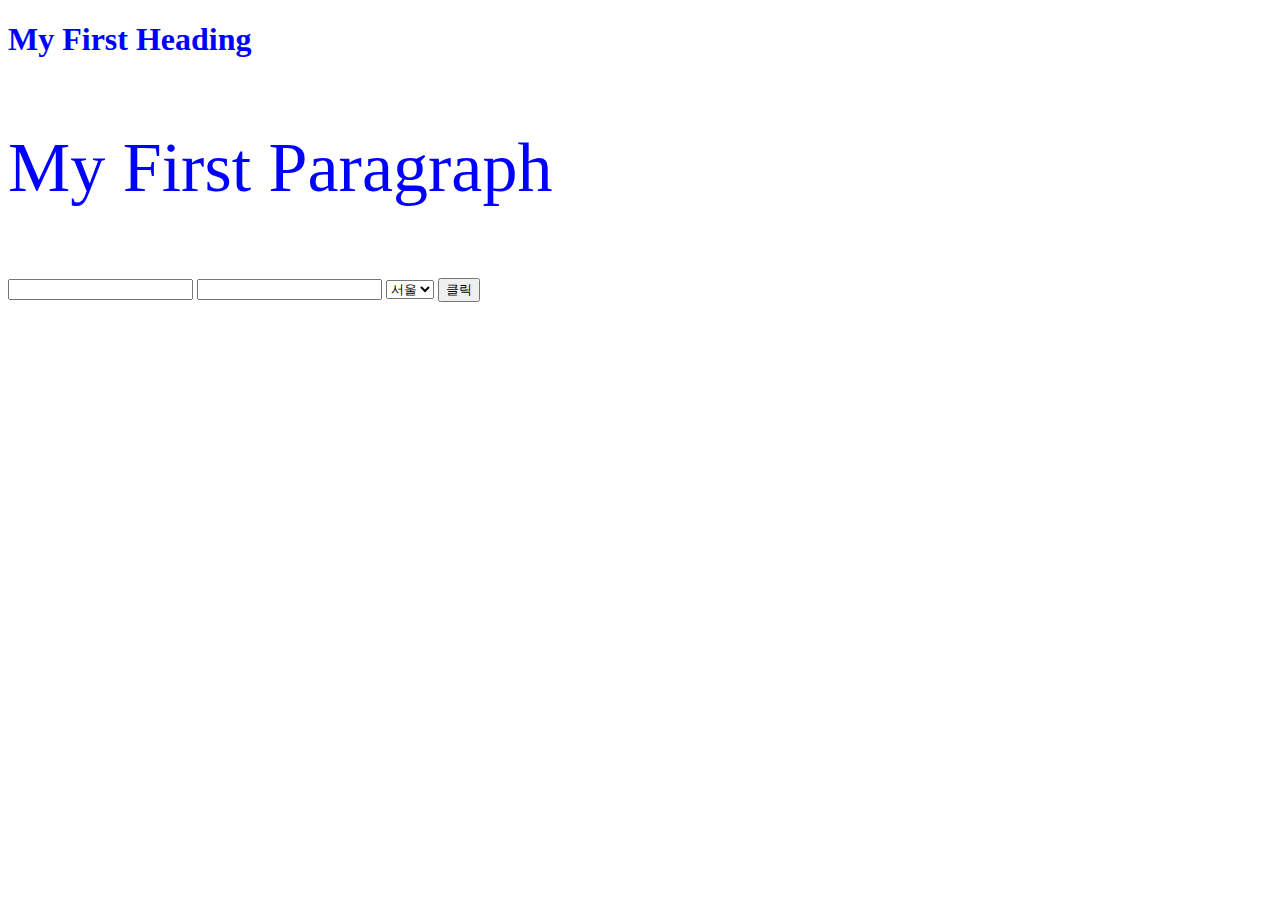
<file: test.html>
<!DOCTYPE html>
<html lang="en">
<head>
    <meta charset="UTF-8">
    <meta http-equiv="X-UA-Compatible" content="IE=edge">
    <meta name="viewport" content="width=device-width, initial-scale=1.0">
    <title>Document</title>
    <style>
        .color {
            color: blue;
        }
        .font_size {
            font-size: 70px;
        }
    </style>
</head>
<body>
    <h1 class="color">My First Heading</h1>
    <p class="color font_size">My First Paragraph</p>
    <input type="text">
    <input type="number">
    <select name="" id="">
        <option value="">서울</option>
        <option value="">제주</option>
    </select>  
    <button type="button" onclick="alert('클릭시 작동')">클릭</button>
</body>
</html>
</file>
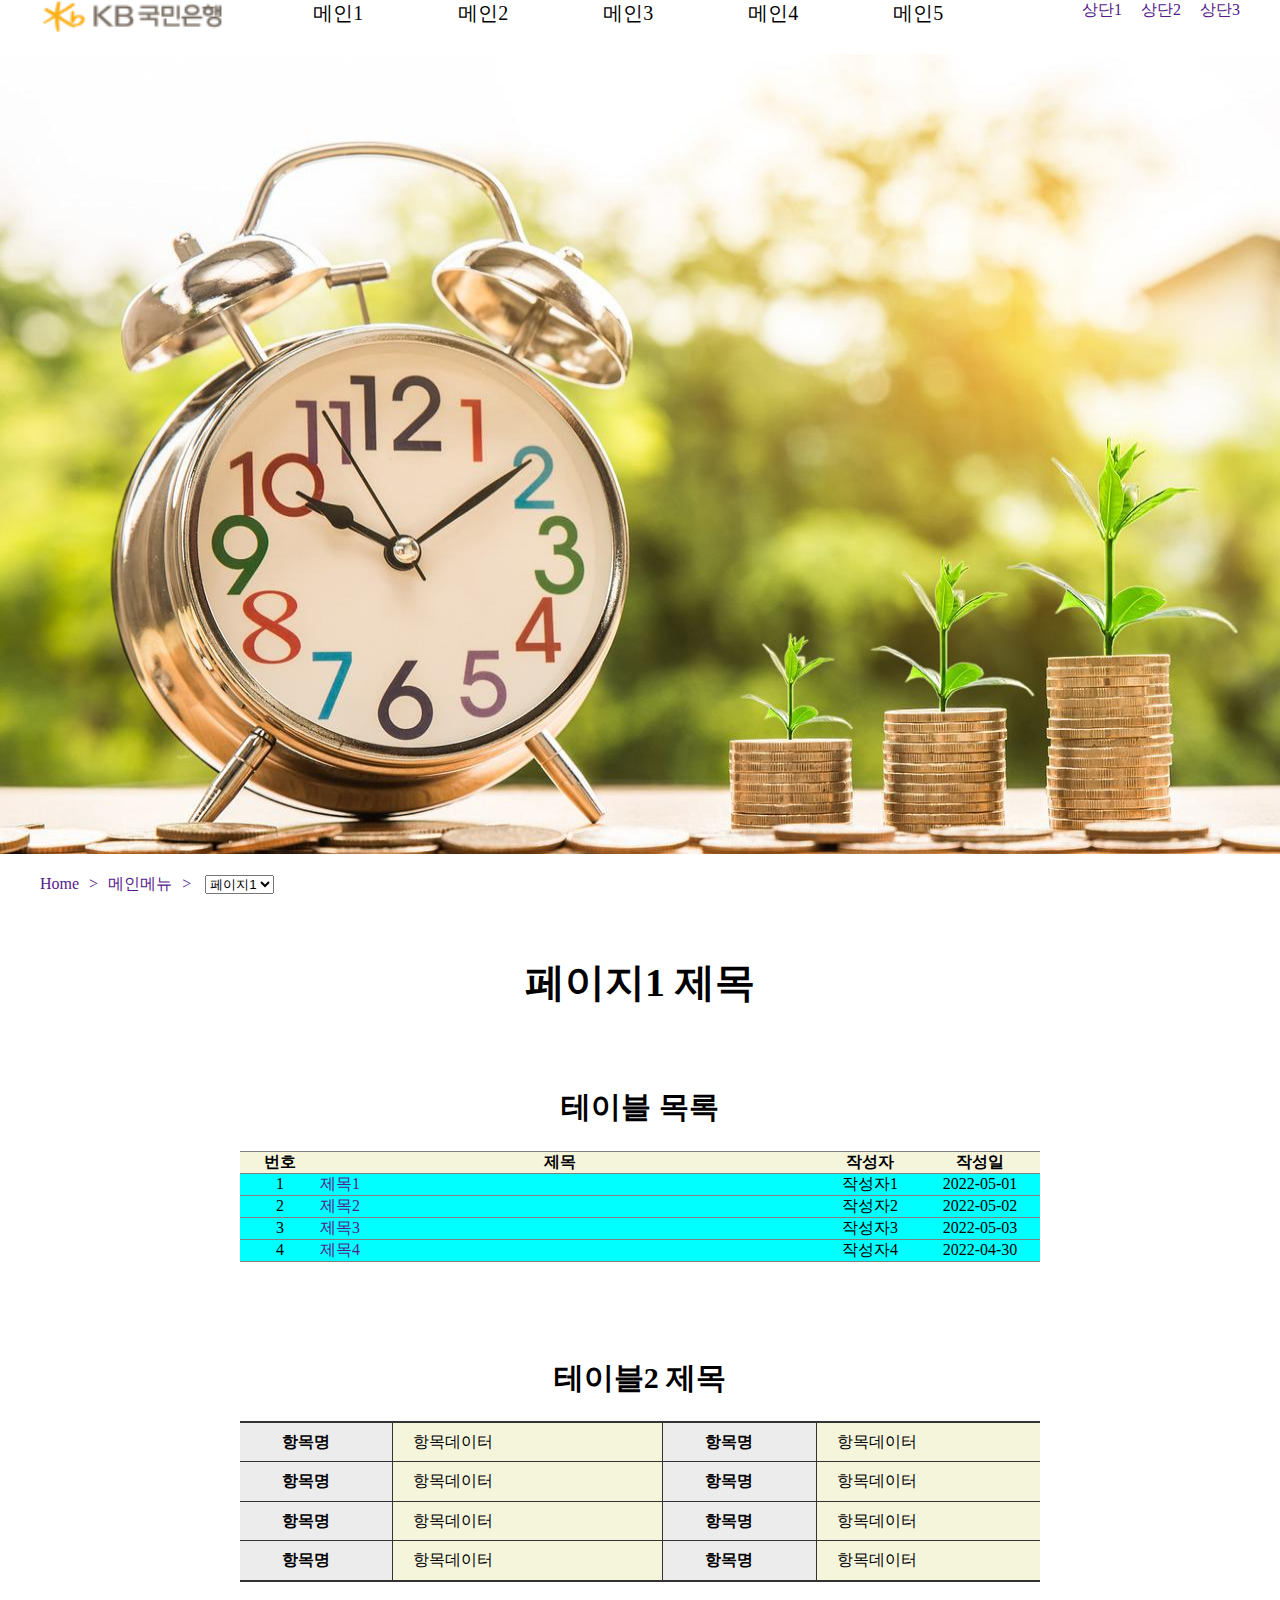
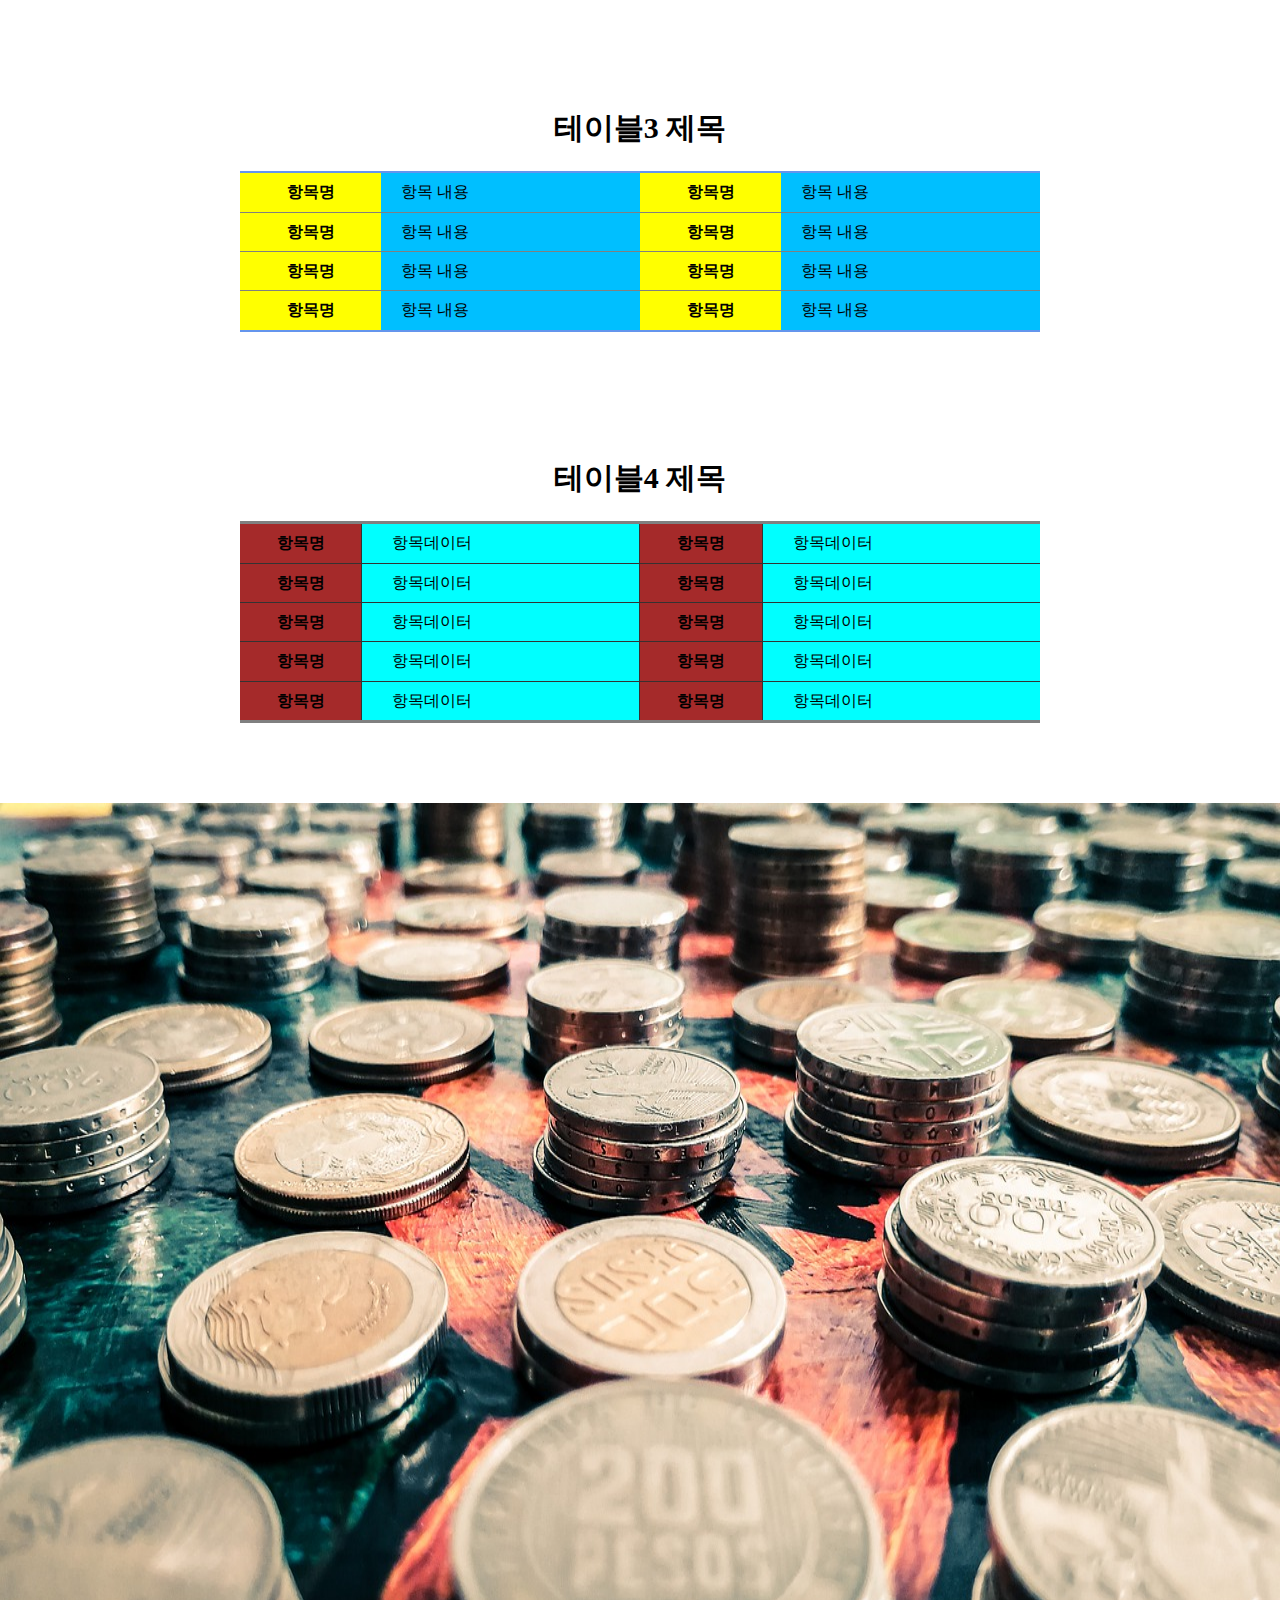
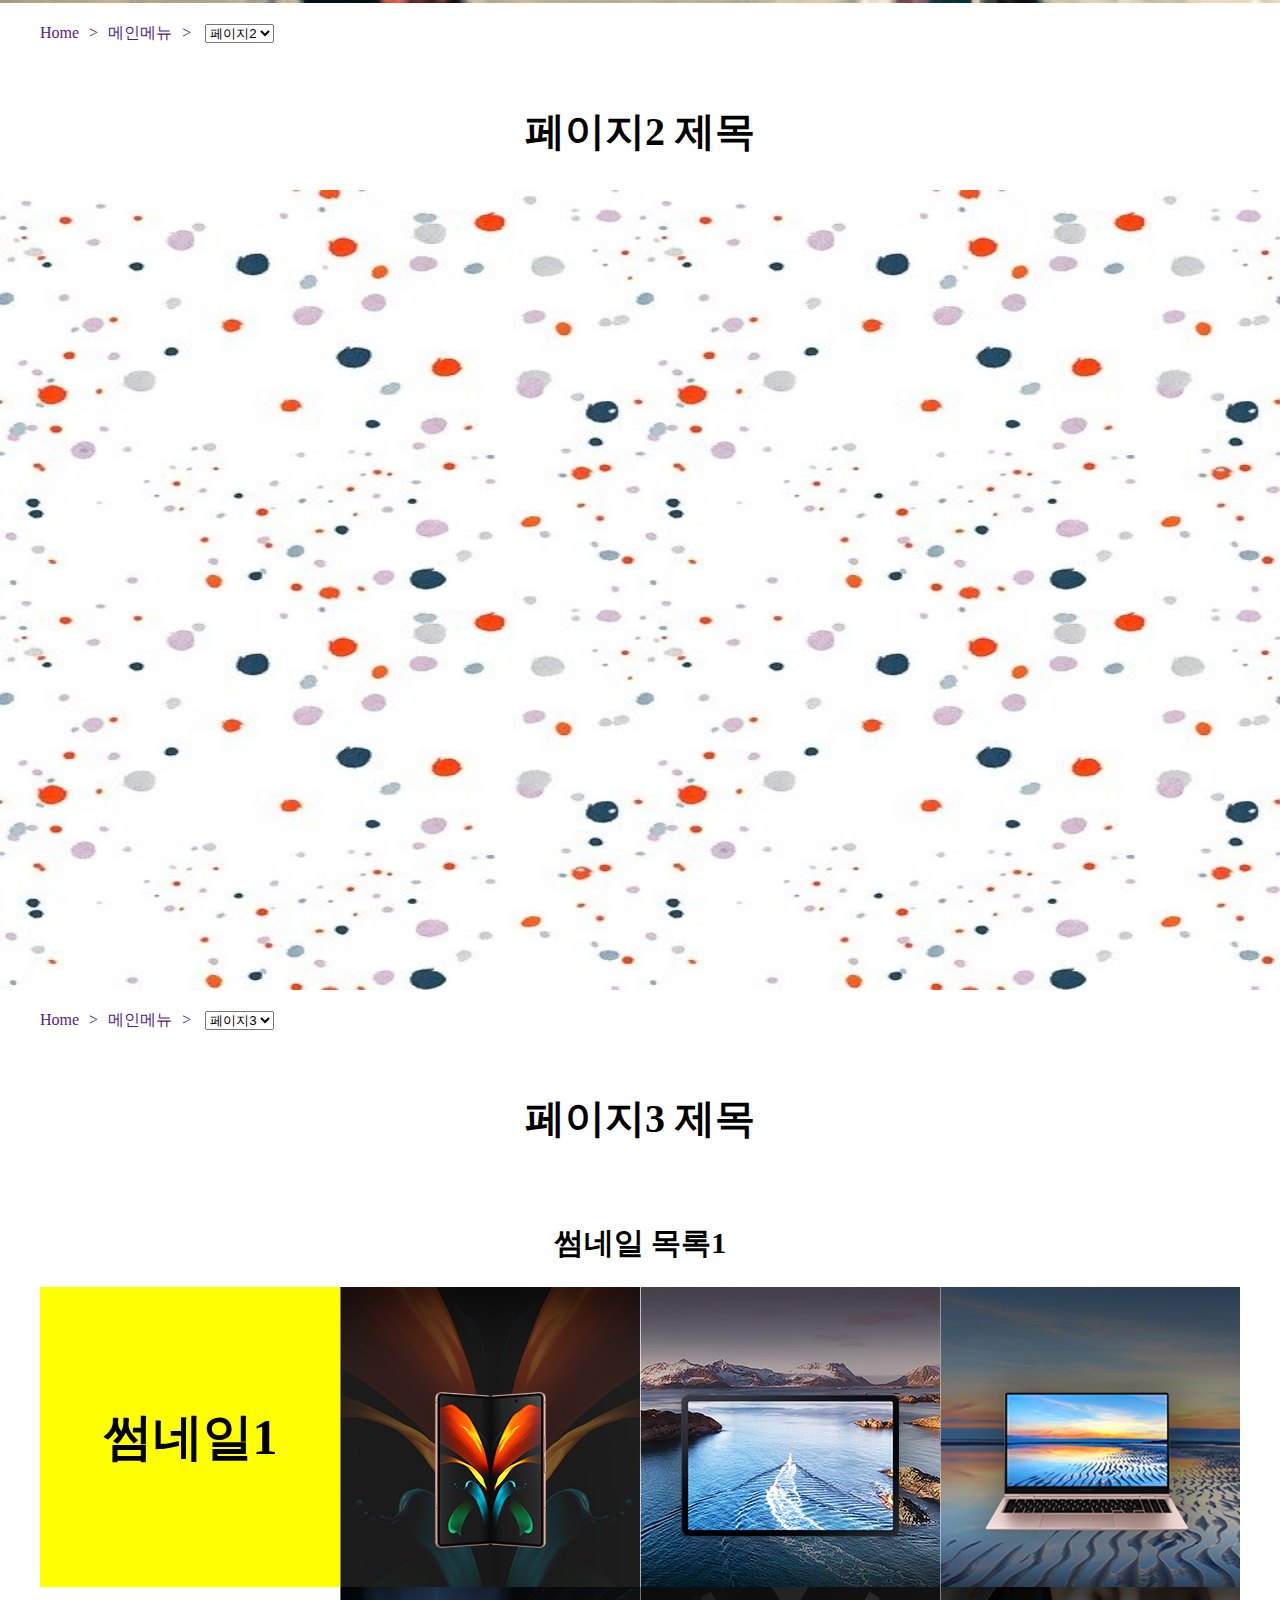
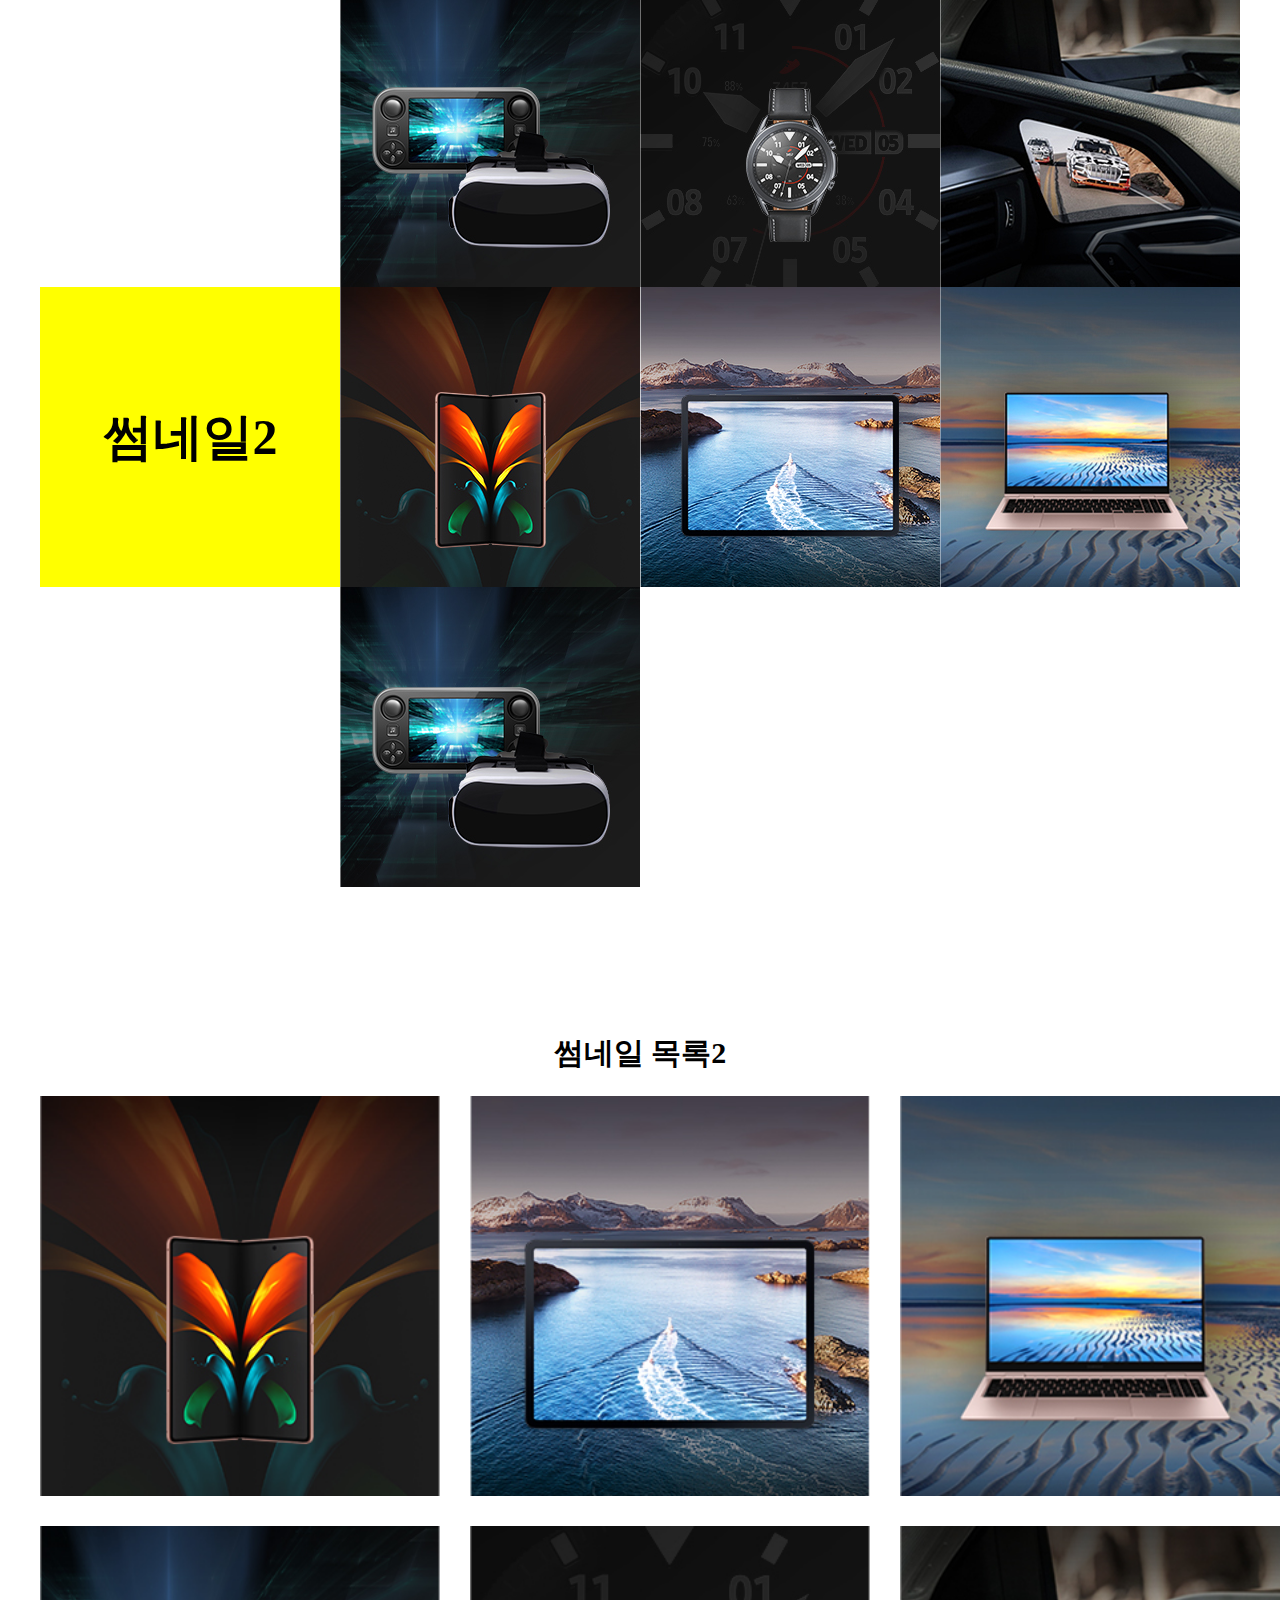
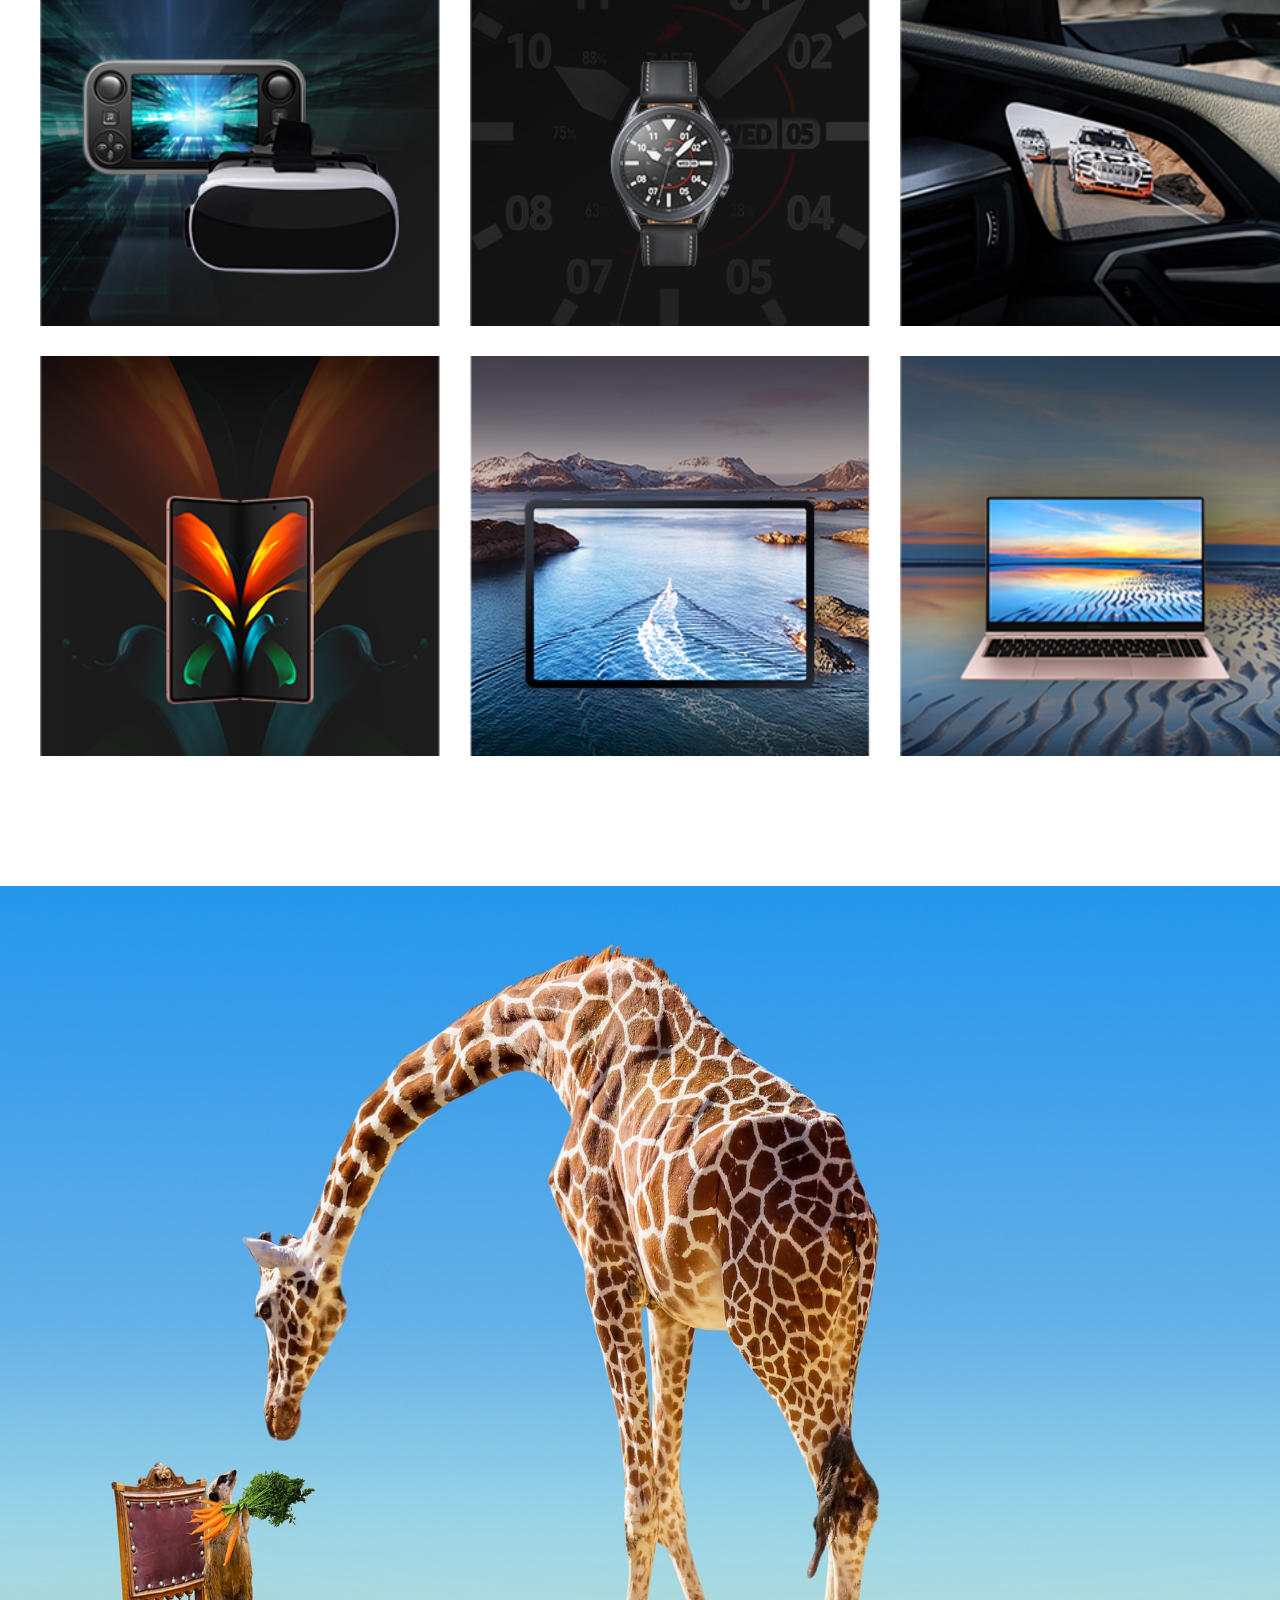
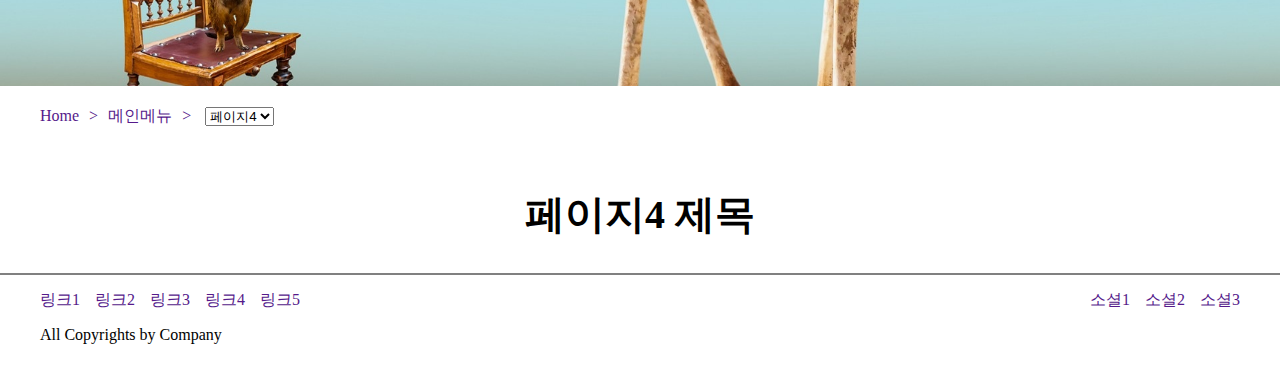
<file: web2/web01.html>
<!DOCTYPE html>
<html lang="en">
<head>
    <meta charset="UTF-8">
    <meta http-equiv="X-UA-Compatible" content="IE=edge">
    <meta name="viewport" content="width=device-width, initial-scale=1.0">
    <title>헤더와 푸터</title>
    <style>
        /* 초기화 */
        * { margin: 0; padding: 0; }
        body, html {width: 100%; clear: both;}
        ul { list-style: none; }
        a { text-decoration: none; }

        /* 헤더 영역 */
        #hd { clear: both; width: 100%;}
        .hd_wrap { clear: both; width: 1200px; margin: 0 auto;}
        a.logo { display: block; float: left; }
        a.logo > img { height: 50px;}
        
        nav.gnb li { float: left; position: relative; }
        nav.gnb li .dp1 { display: block; float: left; padding-right: 15px; font-size: 20px; margin-left: 80px; color: black;}
        nav.gnb li .dp1:hover { color: yellowgreen; border-bottom: 1px solid red;}
        nav.gnb li .sub { display:none; position: absolute; z-index:999; margin-top: 50px; margin-left: 80px;}
        nav.gnb li .sub li {clear: both; background-color: beige;}
        nav.gnb li:hover .sub{ display: block;;}
        p.tnb {float: right;}
        .tnb a {padding-left: 15px;}
        
        /* 컨텐츠 영역 */
        #content { clear: both; width: 100%; }
        .page { clear: both; width: 100%; }
        .sub_ban { clear: both; width: 100%;}
        .sub_ban img {display: block; clear: both; width: 100%; height: 800px;}
        .bread_box { clear: both; width: 100%;}
        .bread_wrap { clear: both; width: 1200px; margin: 0 auto; padding-top: 20px;}
        .bread_wrap a { padding-right: 10px;}
        .bread_wrap a:after { content: ">"; padding-left: 10px;}
        .con_wrap { clear: both; width: 100%;}
        .page_wrap { clear: both; width: 1200px; margin: 0 auto;}
        /* 2.4 -> 2.4(em) - 글자 크기의 2.4배 라는 의미 */ 
        .page_tit { font-size: 40px; line-height: 2.4; padding-top: 1em; padding-bottom: 0.25em; text-align: center;}
        .t_tit { font-size: 30px; text-align: center; line-height: 2.4; padding-top: 1em; padding-bottom: 0.25em;}
        .tb1 { clear: both; width: 800px; margin: 0 auto; display: table; border-collapse: collapse; margin-bottom: 50px;}
        .tb1 > thead > tr > th { border-bottom: 1px solid gray; background-color: beige; border-top: 1px solid gray;}
        .tb1 > tbody > tr > td { border-bottom: 1px solid gray; background-color: aqua;}
        .tb1 .c1 { width: 80px; text-align: center;}
        .tb1 .c3, .tb1 .c4 { width:80px; text-align: center; padding-left: 30px;}
        .tb1 .c4 { padding-right: 20px;}

        /* 테이블2 영역 */
        .tb2 { display: table; margin: 0 auto; line-height: 2.4em; margin-bottom: 80px; border-collapse: collapse; width: 800px;}
        .tb2 tr { display: table-row;}
        .tb2 th, .tb2 td { display: table-cell; border-bottom: 1px solid #333;}
        .tb2 th { background-color: #ececec;}
        .tb2 td { background-color: beige;}
        .tb2 .d1, .tb2 .d2, .tb2 .d3 { padding-right: 20px; border-right: 1px solid #333;}
        .tb2 .d2, .tb2 .d4 { padding-left: 20px;}
        .tb2 tr:first-child th, .tb2 tr:first-child td { border-top: 2px solid #333;}
        .tb2 tr:last-child th, .tb2 tr:last-child td { border-bottom: 2px solid #333;}
        
        /* 테이블3 영역 */
        .tb3 { display: table; margin: 0 auto; width: 800px; margin-bottom: 80px; }
        .tb3 .tr { display: table-row; }
        .tb3 .th, .tb3 .td { display: table-cell; border-bottom: 1px solid gray; line-height: 2.4em;}
        .tb3 .th { text-align: center; font-weight: bold; background-color: yellow;}
        .tb3 .td { background-color: deepskyblue; padding-left: 20px;}
        .tb3 .tr:first-child .th, .tb3 .tr:first-child .td { border-top: 2px solid cornflowerblue; }
        .tb3 .tr:last-child .th, .tb3 .tr:last-child .td { border-bottom: 2px solid cornflowerblue; }
        
        /* 테이블4 영역 */
        .tb4 { display:table; width: 800px; margin: 0 auto; line-height: 2.4em; margin-bottom: 80px; border-collapse: collapse;}
        .tb4 tr { display: table-row;}
        .tb4 th, .tb4 td { display: table-cell; border-bottom: 1px solid #333; } 
        .tb4 .t1, .tb4 .t2, .tb4 .t3 { border-right: 1px solid #333;}
        .tb4 .t1, .tb4 .t3 { background-color: brown;}
        .tb4 .t2, .tb4 .t4 { padding-left: 30px; background-color: aqua;}
        .tb4 tr:first-child th, .tb4 tr:first-child td { border-top: 3px solid grey;}
        .tb4 tr:last-child th, .tb4 tr:last-child td { border-bottom: 3px solid gray;}
        

        /* 썸네일1 영역 */
        .lst1 { clear:both; width:1200px; margin: 0 auto; margin-bottom: 100px;}
        .lst1 li { width: 300px; height: 300px; float: left; box-sizing: border-box; overflow: hidden;}
        .lst1 li.tit { background-color: yellow; width: 300px; height: 300px; text-align: center; font-size: 50px;
        font-weight: bold; line-height: 300px; }
        .lst1:after { content:""; display:block; width: 100%; clear:both; }

        /* 썸네일2 영역 */
        .lst2 { clear:both; width: 1260px; margin: 0 auto; margin-bottom: 100px;}
        .lst2::after { content: ""; display: block; width: 100%; clear: both; }
        .lst2 li { width: 400px; height: 400px; overflow: hidden; box-sizing: border-box; margin-right: 30px;
        float: left; background-size: 100% 100%; margin-bottom: 30px; background-repeat: no-repeat; 
        background-position: center center; }
        .lst2 li:nth-child(3n) { margin-right: 0px; }
        .lst2 li.item1 { background-image: url("img2/oled_list01.jpg");}
        .lst2 li.item2 { background-image: url("img2/oled_list02.jpg");}
        .lst2 li.item3 { background-image: url("img2/oled_list03.jpg");}
        .lst2 li.item4 { background-image: url("img2/oled_list04.jpg");}
        .lst2 li.item5 { background-image: url("img2/oled_list05.jpg");}
        .lst2 li.item6 { background-image: url("img2/oled_list06.jpg");}
        

        /* 푸터 영역 */
        #ft { clear: both; width: 100%; border-top: 2px solid gray; height: 90px;}
        .ft_wrap {clear: both; width: 1200px; margin: 0 auto; padding-top: 15px;}
        .fnb { float: left; }
        .fnb li { float: left; padding-right: 15px;}
        .snb { float: right;}
        .snb a {padding-left: 15px;}
        .copyright { clear: both; padding-top: 15px;}
    </style>
</head>
<body>
<div class="wrap">
    <header id="hd">
        <div class="hd_wrap">
            <a href="web01.html" class="logo"><img src="./img/logo_1.png" alt="로고"></a>
            <!-- nav.gnb>ul>li*5>a.dp1+(ul.sub>li*4>a) -->
            <nav class="gnb">
                <ul>
                    <li>
                        <a href="" class="dp1">메인1</a>
                        <ul class="sub">
                            <li><a href="web01.html#page1">서브11</a></li>
                            <li><a href="web01.html#page2">서브12</a></li>
                            <li><a href="web01.html#page3">서브13</a></li>
                            <li><a href="web01.html#page4">서브14</a></li>
                        </ul>
                    </li>
                    <li>
                        <a href="" class="dp1">메인2</a>
                        <ul class="sub">
                            <li><a href="">서브21</a></li>
                            <li><a href="">서브22</a></li>
                            <li><a href="">서브23</a></li>
                            <li><a href="">서브24</a></li>
                        </ul>
                    </li>
                    <li>
                        <a href="" class="dp1">메인3</a>
                        <ul class="sub">
                            <li><a href="">서브31</a></li>
                            <li><a href="">서브32</a></li>
                            <li><a href="">서브33</a></li>
                            <li><a href="">서브34</a></li>
                        </ul>
                    </li>
                    <li>
                        <a href="" class="dp1">메인4</a>
                        <ul class="sub">
                            <li><a href="">서브41</a></li>
                            <li><a href="">서브42</a></li>
                            <li><a href="">서브43</a></li>
                            <li><a href="">서브44</a></li>
                        </ul>
                    </li>
                    <li>
                        <a href="" class="dp1">메인5</a>
                        <ul class="sub">
                            <li><a href="">서브51</a></li>
                            <li><a href="">서브52</a></li>
                            <li><a href="">서브53</a></li>
                            <li><a href="">서브54</a></li>
                        </ul>
                    </li>
                </ul>
            </nav>
            <!-- p.tnb>a{상단$}*3 -->
            <p class="tnb">
                <a href="">상단1</a>
                <a href="">상단2</a>
                <a href="">상단3</a>
            </p>
        </div>    
    </header>
    <div id="content">
        <!-- section#page$*4>(figure.sub_ban>img)+(div.bread_box>a{Home}*3)+(div.con_wrap>div.page_wrap) -->
        <section id="page1" class="page">
            <figure class="sub_ban">
                <img src="./img/clock-gd2edb2217_1280.jpg" alt="서브배너"></figure>
            <div class="bread_box">
                <div class="bread_wrap">
                    <a href="">Home</a><a href="">메인메뉴</a>
                    <select name="sel" id="sel1" class="sel">
                        <option value="web01.html#page1" selected>페이지1</option>
                        <option value="web01.html#page2">페이지2</option>
                        <option value="web01.html#page3">페이지3</option>
                        <option value="web01.html#page4">페이지4</option>
                    </select>
                </div>
            </div>
            <div class="con_wrap">
                <div class="page_wrap">
                    <h2 class="page_tit">페이지1 제목</h2>

                    <h3 class="t_tit">테이블 목록</h3>
                    <table class="tb1">
                        <thead>
                            <tr>
                                <th class="c1">번호</th>
                                <th class="c2">제목</th>
                                <th class="c3">작성자</th>
                                <th class="c4">작성일</th>
                            </tr>
                        </thead>
                        <tbody>
                            <tr>
                                <td class="c1">1</td>
                                <td class="c2"><a href="">제목1</a></td>
                                <td class="c3">작성자1</td>
                                <td class="c4">2022-05-01</td>
                            </tr>
                            <tr>
                                <td class="c1">2</td>
                                <td class="c2"><a href="">제목2</a></td>
                                <td class="c3">작성자2</td>
                                <td class="c4">2022-05-02</td>
                            </tr>
                            <tr>
                                <td class="c1">3</td>
                                <td class="c2"><a href="">제목3</a></td>
                                <td class="c3">작성자3</td>
                                <td class="c4">2022-05-03</td>
                            </tr>
                            <tr>
                                <td class="c1">4</td>
                                <td class="c2"><a href="">제목4</a></td>
                                <td class="c3">작성자4</td>
                                <td class="c4">2022-04-30</td>
                            </tr>
                        </tbody>
                    </table>
                </div>
                <div class="page_wrap">
                    <h3 class="t_tit">테이블2 제목</h3>
                    <table class="tb2"> 
                        <tbody>
                            <tr>
                                <th class="d1">항목명</th>
                                <td class="d2">항목데이터</td>
                                <th class="d3">항목명</th>
                                <td class="d4">항목데이터</td>
                            </tr>
                            <tr>
                                <th class="d1">항목명</th>
                                <td class="d2">항목데이터</td>
                                <th class="d3">항목명</th>
                                <td class="d4">항목데이터</td>
                            </tr>
                            <tr>
                                <th class="d1">항목명</th>
                                <td class="d2">항목데이터</td>
                                <th class="d3">항목명</th>
                                <td class="d4">항목데이터</td>
                            </tr>
                            <tr>
                                <th class="d1">항목명</th>
                                <td class="d2">항목데이터</td>
                                <th class="d3">항목명</th>
                                <td class="d4">항목데이터</td>
                            </tr>
                        </tbody>
                    </table>
                </div>
                <div class="page_wrap">
                    <h3 class="t_tit">테이블3 제목</h3>
                    <div class="tb3">
                        <ul class="tr">
                            <li class="th el">항목명</li>
                            <li class="td e2">항목 내용</li>
                            <li class="th e3">항목명</li>
                            <li class="td e4">항목 내용</li>
                        </ul>
                        <ul class="tr">
                            <li class="th el">항목명</li>
                            <li class="td e2">항목 내용</li>
                            <li class="th e3">항목명</li>
                            <li class="td e4">항목 내용</li>
                        </ul>
                        <ul class="tr">
                            <li class="th el">항목명</li>
                            <li class="td e2">항목 내용</li>
                            <li class="th e3">항목명</li>
                            <li class="td e4">항목 내용</li>
                        </ul>
                        <ul class="tr">
                            <li class="th el">항목명</li>
                            <li class="td e2">항목 내용</li>
                            <li class="th e3">항목명</li>
                            <li class="td e4">항목 내용</li>
                        </ul>
                    </div>
                    <div class="page_wrap">
                        <h3 class="t_tit">테이블4 제목</h3>
                        <table class="tb4">
                            <tbody>
                                <tr>
                                    <th class="t1">항목명</th>
                                    <td class="t2">항목데이터</td>
                                    <th class="t3">항목명</th>
                                    <td class="t4">항목데이터</td>
                                </tr>
                                <tr>
                                    <th class="t1">항목명</th>
                                    <td class="t2">항목데이터</td>
                                    <th class="t3">항목명</th>
                                    <td class="t4">항목데이터</td>
                                </tr>
                                <tr>
                                    <th class="t1">항목명</th>
                                    <td class="t2">항목데이터</td>
                                    <th class="t3">항목명</th>
                                    <td class="t4">항목데이터</td>
                                </tr>
                                <tr>
                                    <th class="t1">항목명</th>
                                    <td class="t2">항목데이터</td>
                                    <th class="t3">항목명</th>
                                    <td class="t4">항목데이터</td>
                                </tr>
                                <tr>
                                    <th class="t1">항목명</th>
                                    <td class="t2">항목데이터</td>
                                    <th class="t3">항목명</th>
                                    <td class="t4">항목데이터</td>
                                </tr>
                            </tbody>
                        </table>
                    </div>
                </div>
            </div>
        </section>
        <section id="page2" class="page">
            <figure class="sub_ban">
                <img src="./img/coins-g86cea371f_1280.jpg" alt="서브배너"></figure>
            <div class="bread_box">
                <div class="bread_wrap">
                    <a href="">Home</a><a href="">메인메뉴</a>
                    <select name="sel" id="sel2"  class="sel">
                        <option value="web01.html#page1">페이지1</option>
                        <option value="web01.html#page2" selected>페이지2</option>
                        <option value="web01.html#page3">페이지3</option>
                        <option value="web01.html#page4">페이지4</option>
                    </select>
                </div>
            </div>
            <div class="con_wrap">
                <div class="page_wrap">
                    <h2 class="page_tit">페이지2 제목</h2>
                </div>
            </div>
        </section>
        <section id="page3" class="page">
            <figure class="sub_ban">
                <img src="./img/confetti-g566cba673_640.jpg" alt="서브배너"></figure>
            <div class="bread_box">
                <div class="bread_wrap">
                    <a href="">Home</a><a href="">메인메뉴</a>
                    <select name="sel" id="sel3" class="sel">
                        <option value="web01.html#page1">페이지1</option>
                        <option value="web01.html#page2">페이지2</option>
                        <option value="web01.html#page3" selected>페이지3</option>
                        <option value="web01.html#page4">페이지4</option>
                    </select>
                </div>
            </div>
            <div class="con_wrap">
                <div class="page_wrap">
                    <h2 class="page_tit">페이지3 제목</h2>
                    <h3 class="t_tit">썸네일 목록1</h3>
                </div>
                <div>
                    <ul class="lst1">
                        <li class="tit">썸네일1</li>
                        <li class="item2"><img src="img2/oled_list01.jpg" alt=""></li>
                        <li class="item3"><img src="img2/oled_list02.jpg" alt=""></li>
                        <li class="item4"><img src="img2/oled_list03.jpg" alt=""></li>
                        <li class="blank_box"></li>
                        <li class="item6"><img src="img2/oled_list04.jpg" alt=""></li>
                        <li class="item7"><img src="img2/oled_list05.jpg" alt=""></li>
                        <li class="item8"><img src="img2/oled_list06.jpg" alt=""></li>
                        <li class="tit">썸네일2</li>
                        <li class="item10"><img src="img2/oled_list01.jpg" alt=""></li>
                        <li class="item11"><img src="img2/oled_list02.jpg" alt=""></li>
                        <li class="item12"><img src="img2/oled_list03.jpg" alt=""></li>
                        <li class="blank_box"></li>
                        <li class="item14"><img src="img2/oled_list04.jpg" alt=""></li>
                    </ul>
                </div>

                <div class="page_wrap">
                    <h3 class="t_tit">썸네일 목록2</h3>
                    <div>
                        <ul class="lst2">
                            <li class="item1"></li>
                            <li class="item2"></li>
                            <li class="item3"></li>
                            <li class="item4"></li>
                            <li class="item5"></li>
                            <li class="item6"></li>
                            <li class="item1"></li>
                            <li class="item2"></li>
                            <li class="item3"></li>
                        </ul>
                    </div>
                </div>
            </div>
        </section>
        <section id="page4" class="page">
            <figure class="sub_ban">
                <img src="./img/image1.jpg" alt="서브배너"></figure>
            <div class="bread_box">
                <div class="bread_wrap">
                    <a href="">Home</a><a href="">메인메뉴</a>
                    <select name="sel" id="sel4" class="sel">
                        <option value="web01.html#page1">페이지1</option>
                        <option value="web01.html#page2">페이지2</option>
                        <option value="web01.html#page3">페이지3</option>
                        <option value="web01.html#page4" selected>페이지4</option>
                    </select>
                </div>
            </div>
            <div class="con_wrap">
                <div class="page_wrap">
                    <h2 class="page_tit">페이지4 제목</h2>
                </div>
            </div>
        </section>
        <script>
            var sel = document.getElementsByClassName("sel");

            sel[0].addEventListener("chang", function() {
                location.href = sal[0].value;
            });
            var sel = document.getElementsByClassName("sel");

            sel[1].addEventListener("chang", function() {
                location.href = sal[1].value;
            });
            var sel = document.getElementsByClassName("sel");

            sel[2].addEventListener("chang", function() {
                location.href = sal[2].value;
            });
            var sel = document.getElementsByClassName("sel");

            sel[3].addEventListener("chang", function() {
                location.href = sal[3].value;
            });
        </script>
    </div>
    <footer id="ft">
        <div class="ft_wrap">
            <nav class="fnb">
                <ul>
                    <li><a href="">링크1</a></li>
                    <li><a href="">링크2</a></li>
                    <li><a href="">링크3</a></li>
                    <li><a href="">링크4</a></li>
                    <li><a href="">링크5</a></li>
                </ul>
            </nav>
            <p class="snb"><a href="">소셜1</a><a href="">소셜2</a><a href="">소셜3</a></p>
            <p class="copyright">All Copyrights by Company</p>
        </div>
    </footer>
</div>
</body>
</html>
</file>
